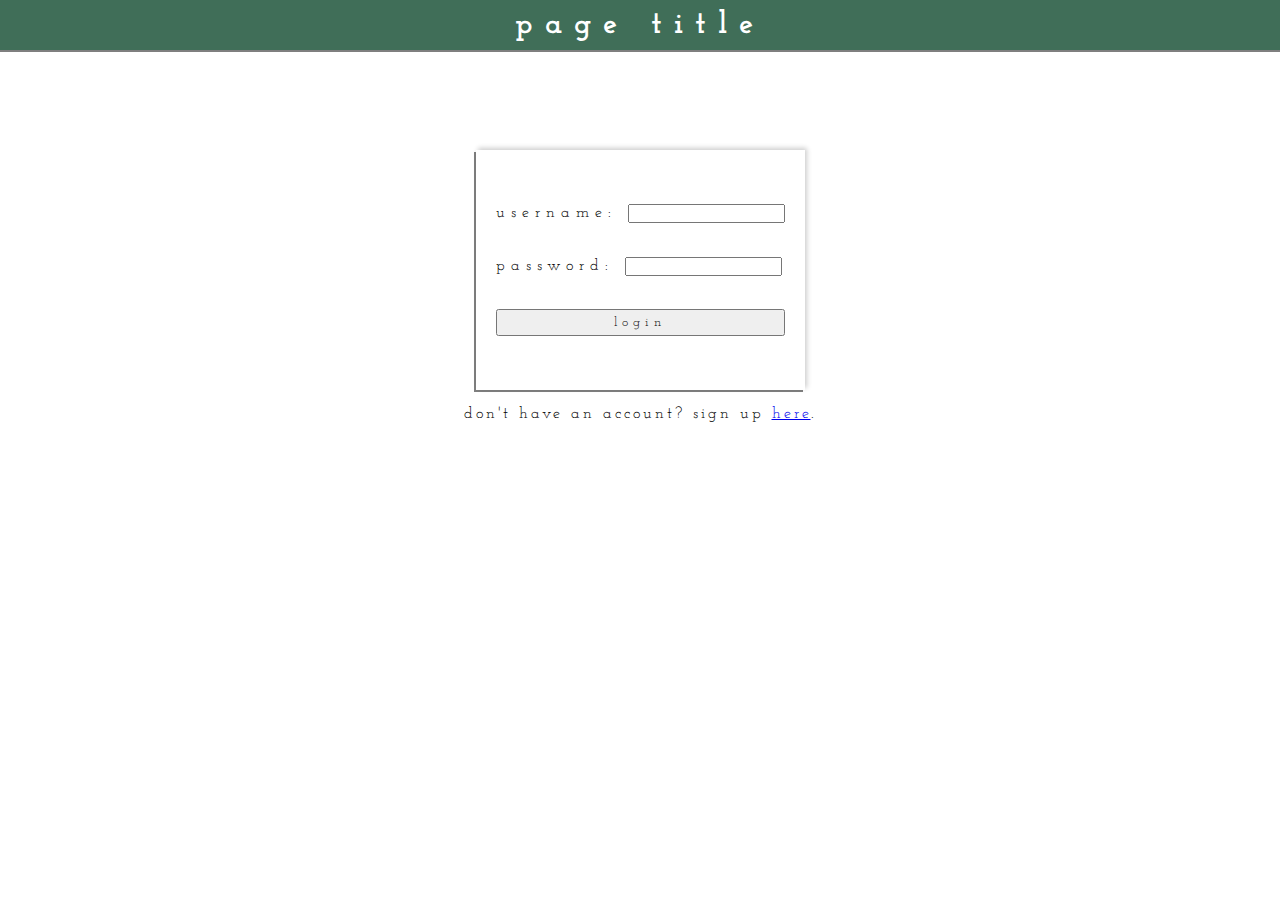
<file: login.html>
<!DOCTYPE html>
<html lang="en">
<head>
    <meta charset="UTF-8">
    <meta http-equiv="X-UA-Compatible" content="IE=edge">
    <meta name="viewport" content="width=device-width, initial-scale=1.0">

    <link href="https://fonts.googleapis.com/css2?family=Josefin+Slab&family=Oswald&display=swap" rel="stylesheet">

    <link rel="stylesheet" href="css/login.css">

    <title>Login</title>

</head>
<body>
    <div class="page-container">

        <div id="top-nav" class="nav-bar">
            
            <div id="page-heading" class="nav-item">
                <h1 class="heading">page title</h1>
            </div>
            
        </div>

        <div id="login-form-container" class="section">
            <form id="login-form">
                <label class="form-text">username:
                    <input type="text" id="username-field" class="login-field">
                </label>
                <label class="form-text">password:
                    <input type="password" id="password-field" class="login-field">
                </label>
                <input type="submit" value="login" class="form-button">
            </form>
            <p id="sign-up-text">don't have an account? sign up <a href="#">here</a>.</p>
        </div>

    </div>
</body>
</html>
</file>
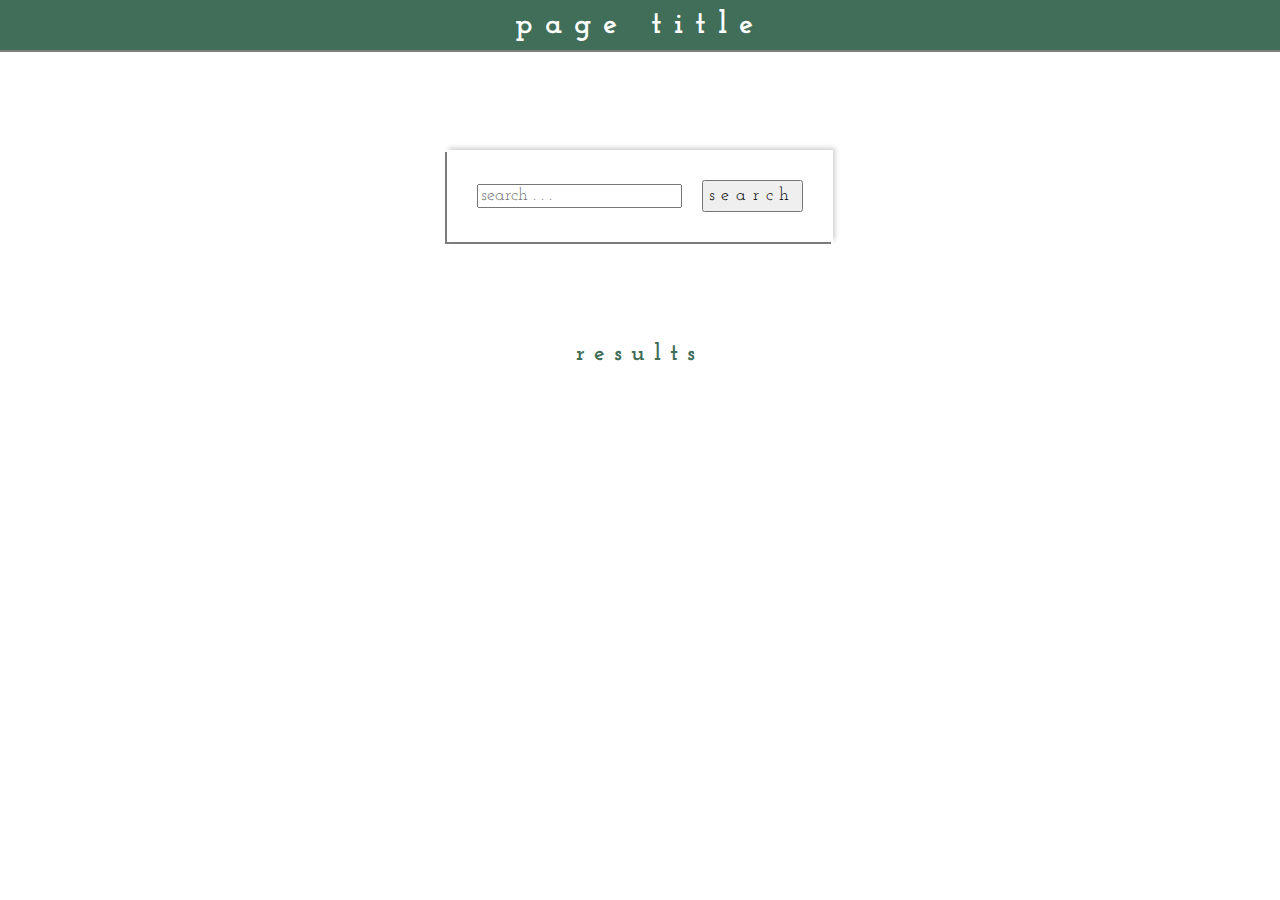
<file: search.html>
<!DOCTYPE html>
<html lang="en">
<head>
    <meta charset="UTF-8">
    <meta http-equiv="X-UA-Compatible" content="IE=edge">
    <meta name="viewport" content="width=device-width, initial-scale=1.0">

    <link href="https://fonts.googleapis.com/css2?family=Josefin+Slab&family=Oswald&display=swap" rel="stylesheet">

    <link rel="stylesheet" href="css/search.css">

    <title>search</title>

</head>
<body>

    <div class="page-container">

        <div id="top-nav" class="nav-bar">
            
            <div id="page-heading" class="nav-item">
                <h1 class="heading">page title</h1>
            </div>
            
        </div>

        <div id="search-form-container" class="section">
            <form id="search-form" name="search-form">
                <label class="form-text">
                    <input type="text" name="search-query" placeholder="search . . ." id="search-field" class="form-text">
                </label>
                <!-- <button class="form-button">submit</button> -->
                <input type="submit" value="search" class="form-button">
            </form>
        </div>

        <div id="results-container" class="section">
            <div id="results-heading">
                <h2 class="heading" style="color: rgba(64,110,88,1);">results</h2>
            </div>
            <div id="results"></div>
        </div>

    <script src="script/search.js"></script>
    
</body>
</html>
</file>
<file: css/login.css>
body {
    margin: 0;
    padding: 0;
    overflow-x: hidden;
} .heading {
    font-family: Josefin Slab;
    margin: 0;
    letter-spacing: 1ex;
    color: white;
} .nav-bar {
    display: flex;
    justify-content: center;
    align-items: center;
    padding: 0 10px;
    background-color: rgba(64,110,88,1);
    box-shadow: 0px 2px rgba(0,0,0,0.5);
    z-index: 5;
} .nav-item {
    height: 50px;
    display: flex;
    align-items: center;
    padding: 0 15px;
    margin: 0 5px;
} .nav-link {
    cursor: pointer;
    text-decoration: none;
    border-radius: 5px;
} .nav-link:hover {
    box-shadow: inset 1px -1px 5px rgba(0,0,0,0.5);
} #page-heading {
    pointer-events: none;
} 

.section {
    width: 100%;
    height: 450px;
    margin: 100px 0 0 0 ;
    display: flex;
    flex-direction: column;
    align-items: center;
} #login-form {
    /* border: 1px solid red; */
    box-shadow: -2px 2px rgba(0,0,0,0.5), 2px -2px 5px rgba(0,0,0,0.2);

    display: flex;
    flex-direction: column;
    justify-content: space-evenly;
    height: 200px;
    padding: 20px;
} .form-text {
    font-family: Josefin Slab;
    letter-spacing: 1ex;
} .form-button {
    font-family: Josefin Slab;
    letter-spacing: 1ex;
    padding: 5px 0;
    cursor: pointer;
} .login-field {
    font-family: Josefin Slab;
} #sign-up-text {
    font-family: Josefin Slab;
    letter-spacing: 0.5ex;
}
</file>
<file: css/search.css>
body {
    margin: 0;
    padding: 0;
    overflow-x: hidden;
} .heading {
    font-family: Josefin Slab;
    margin: 0;
    letter-spacing: 1ex;
    color: white;
} .nav-bar {
    display: flex;
    justify-content: center;
    align-items: center;
    padding: 0 10px;
    background-color: rgba(64,110,88,1);
    box-shadow: 0px 2px rgba(0,0,0,0.5);
    z-index: 5;
} .nav-item {
    height: 50px;
    display: flex;
    align-items: center;
    padding: 0 15px;
    margin: 0 5px;
} .nav-link {
    cursor: pointer;
    text-decoration: none;
    border-radius: 5px;
} .nav-link:hover {
    box-shadow: inset 1px -1px 5px rgba(0,0,0,0.5);
} #page-heading {
    pointer-events: none;
} 

.section {
    width: 100%;
    /* height: 450px; */
    margin: 100px 0 0 0 ;
    display: flex;
    flex-direction: column;
    align-items: center;
} #search-form {
    box-shadow: -2px 2px rgba(0,0,0,0.5), 2px -2px 5px rgba(0,0,0,0.2);
    display: flex;
    flex-direction: row;
    justify-content: space-evenly;
    align-items: center;
    /* height: 200px; */
    padding: 20px;
} #search-field {
    margin: 10px;
} .form-text {
    font-family: Josefin Slab;
    font-size: 18px;
    /* letter-spacing: 0.5ex; */
} .form-button {
    font-family: Josefin Slab;
    font-size: 18px;
    letter-spacing: 1ex;
    margin: 10px;
    padding: 5px;
    cursor: pointer;
}

#results {
    width: 100%;
    display: flex;
    flex-direction: row;
    flex-wrap: wrap;
    justify-content: space-evenly;
} .result {
    width: 200px;
} .book {
    width: 100%;
    position: relative;
} .book-info {
    width: 100%;
    display: flex;
    flex-direction: column;
    justify-content: center;
    font-family: Josefin Slab;
    text-align: center;
    /* box-shadow: -2px 2px rgba(0,0,0,0.5), 2px -2px 5px rgba(0,0,0,0.2); */
} .title {
    font-size: 24px;
    font-style: italic;
    padding: 0 15px;
}
</file>
